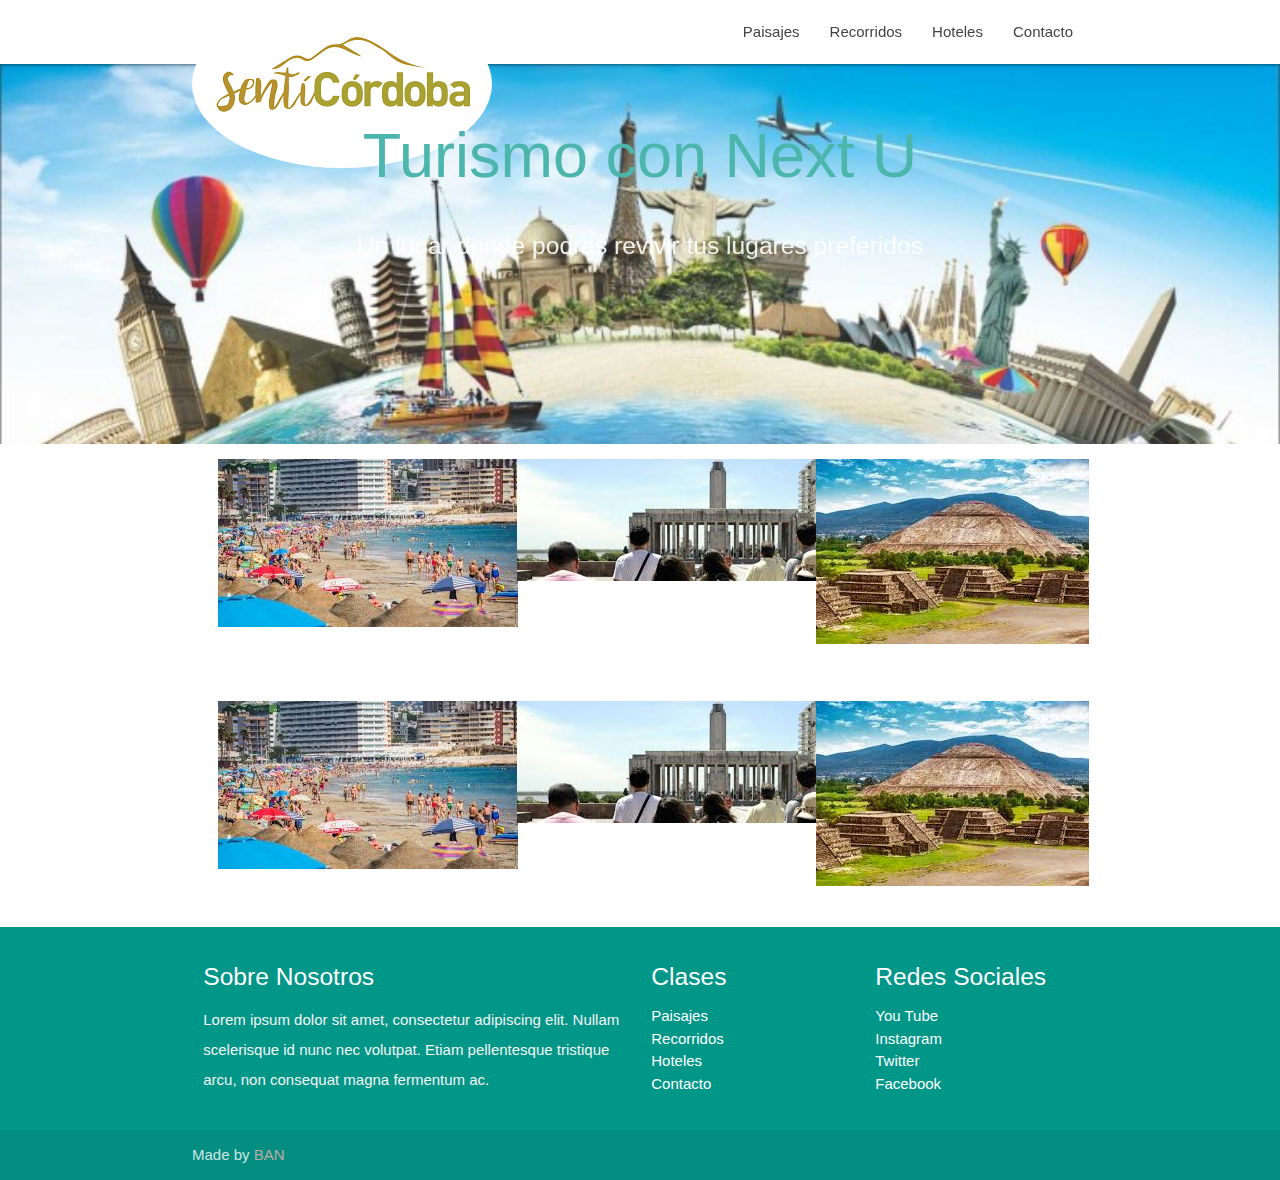
<file: Materialize/index.html>
<!DOCTYPE html>
<html lang="es">
<head>
  <meta http-equiv="Content-Type" content="text/html; charset=UTF-8"/>
  <meta name="viewport" content="width=device-width, initial-scale=1"/>
  <title>Blog Materialize</title>

  <!-- CSS  -->
  <link href="https://fonts.googleapis.com/icon?family=Material+Icons" rel="stylesheet">
  <link href="css/materialize.css" type="text/css" rel="stylesheet" media="screen,projection"/>
  <link href="css/style.css" type="text/css" rel="stylesheet" media="screen,projection"/>
</head>
<body>
  <nav class="white" role="navigation">
    <div class="nav-wrapper container">
      <a id="logo-container" href="#" class="brand-logo"><img src="img/logo.png" class="circle"></a>
      <ul class="right hide-on-med-and-down">
        <li><a href="#">Paisajes</a></li>
        <li><a href="#">Recorridos</a></li>
        <li><a href="#">Hoteles</a></li>
        <li><a href="#">Contacto</a></li>
      </ul>

      <ul id="nav-mobile" class="sidenav">
        <li><a href="#">Paisajes</a></li>
        <li><a href="#">Recorridos</a></li>
        <li><a href="#">Hoteles</a></li>
        <li><a href="#">Contacto</a></li>
      </ul>
      <a href="#" data-target="nav-mobile" class="sidenav-trigger"><i class="material-icons">menu</i></a>
    </div>
  </nav>

  <div id="index-banner" class="parallax-container">
    <div class="section no-pad-bot">
      <div class="container">
        <br><br>
        <h1 class="header center teal-text text-lighten-2">Turismo con Next U</h1>
        <div class="row center">
          <h5 class="header col s12 light">Un lugar donde podras revivir tus lugares preferidos</h5>
        </div>

      </div>
    </div>
    <div class="parallax"><img src="img/fondo.jpg" alt="Unsplashed background img 1"></div>
  </div>


  <div class="container">
    <div class="section">

      <!--   Icon Section   -->
      <div class="row">
        <div class="col s12 m4">
          <div class="icon-block">
            <img src="img/imag_1.jpg">
          </div>
        </div>

        <div class="col s12 m4">
          <div class="icon-block">
            <img src="img/imag_2.jpg">
          </div>
        </div>

        <div class="col s12 m4">
          <div class="icon-block">
            <img src="img/imag_3.jpg">
          </div>
        </div>
      </div>

    </div>
  </div>

  <div class="container">
    <div class="section">

      <div class="row">
        <div class="col s12 m4">
          <div class="icon-block">
            <img src="img/imag_1.jpg">
          </div>
        </div>

        <div class="col s12 m4">
          <div class="icon-block">
            <img src="img/imag_2.jpg">
          </div>
        </div>

        <div class="col s12 m4">
          <div class="icon-block">
            <img src="img/imag_3.jpg">
          </div>
        </div>
      </div>

    </div>
  </div>

  <footer class="page-footer teal">
    <div class="container">
      <div class="row">
        <div class="col l6 s12">
          <h5 class="white-text">Sobre Nosotros</h5>
          <p class="grey-text text-lighten-4">Lorem ipsum dolor sit amet, consectetur adipiscing elit. Nullam scelerisque id nunc nec volutpat. Etiam pellentesque tristique arcu, non consequat magna fermentum ac.</p>


        </div>
        <div class="col l3 s12">
          <h5 class="white-text">Clases</h5>
          <ul>
            <li><a class="white-text" href="#!">Paisajes</a></li>
            <li><a class="white-text" href="#!">Recorridos</a></li>
            <li><a class="white-text" href="#!">Hoteles</a></li>
            <li><a class="white-text" href="#!">Contacto</a></li>
          </ul>
        </div>
        <div class="col l3 s12">
          <h5 class="white-text">Redes Sociales</h5>
          <ul>
            <li><a class="white-text" href="#!">You Tube</a></li>
            <li><a class="white-text" href="#!">Instagram</a></li>
            <li><a class="white-text" href="#!">Twitter</a></li>
            <li><a class="white-text" href="#!">Facebook</a></li>
          </ul>
        </div>
      </div>
    </div>
    <div class="footer-copyright">
      <div class="container">
      Made by <a class="brown-text text-lighten-3" href="#">BAN</a>
      </div>
    </div>
  </footer>


  <!--  Scripts-->
  <script src="https://code.jquery.com/jquery-2.1.1.min.js"></script>
  <script src="js/materialize.js"></script>
  <script src="js/init.js"></script>

  </body>
</html>
</file>
<file: Materialize/css/style.css>
nav ul a,
nav .brand-logo {
  color: #444;
}

p {
  line-height: 2rem;
}

.sidenav-trigger {
  color: #26a69a;
}

.parallax-container {
  min-height: 380px;
  line-height: 0;
  height: auto;
  color: rgba(255,255,255,.9);
}
  .parallax-container .section {
    width: 100%;
  }

@media only screen and (max-width : 992px) {
  .parallax-container .section {
    position: absolute;
    top: 40%;
  }
  #index-banner .section {
    top: 10%;
  }
}

@media only screen and (max-width : 600px) {
  #index-banner .section {
    top: 0;
  }
}

.icon-block {
  padding: 0 15px;
}
.icon-block .material-icons {
  font-size: inherit;
}

footer.page-footer {
  margin: 0;
}
</file>
